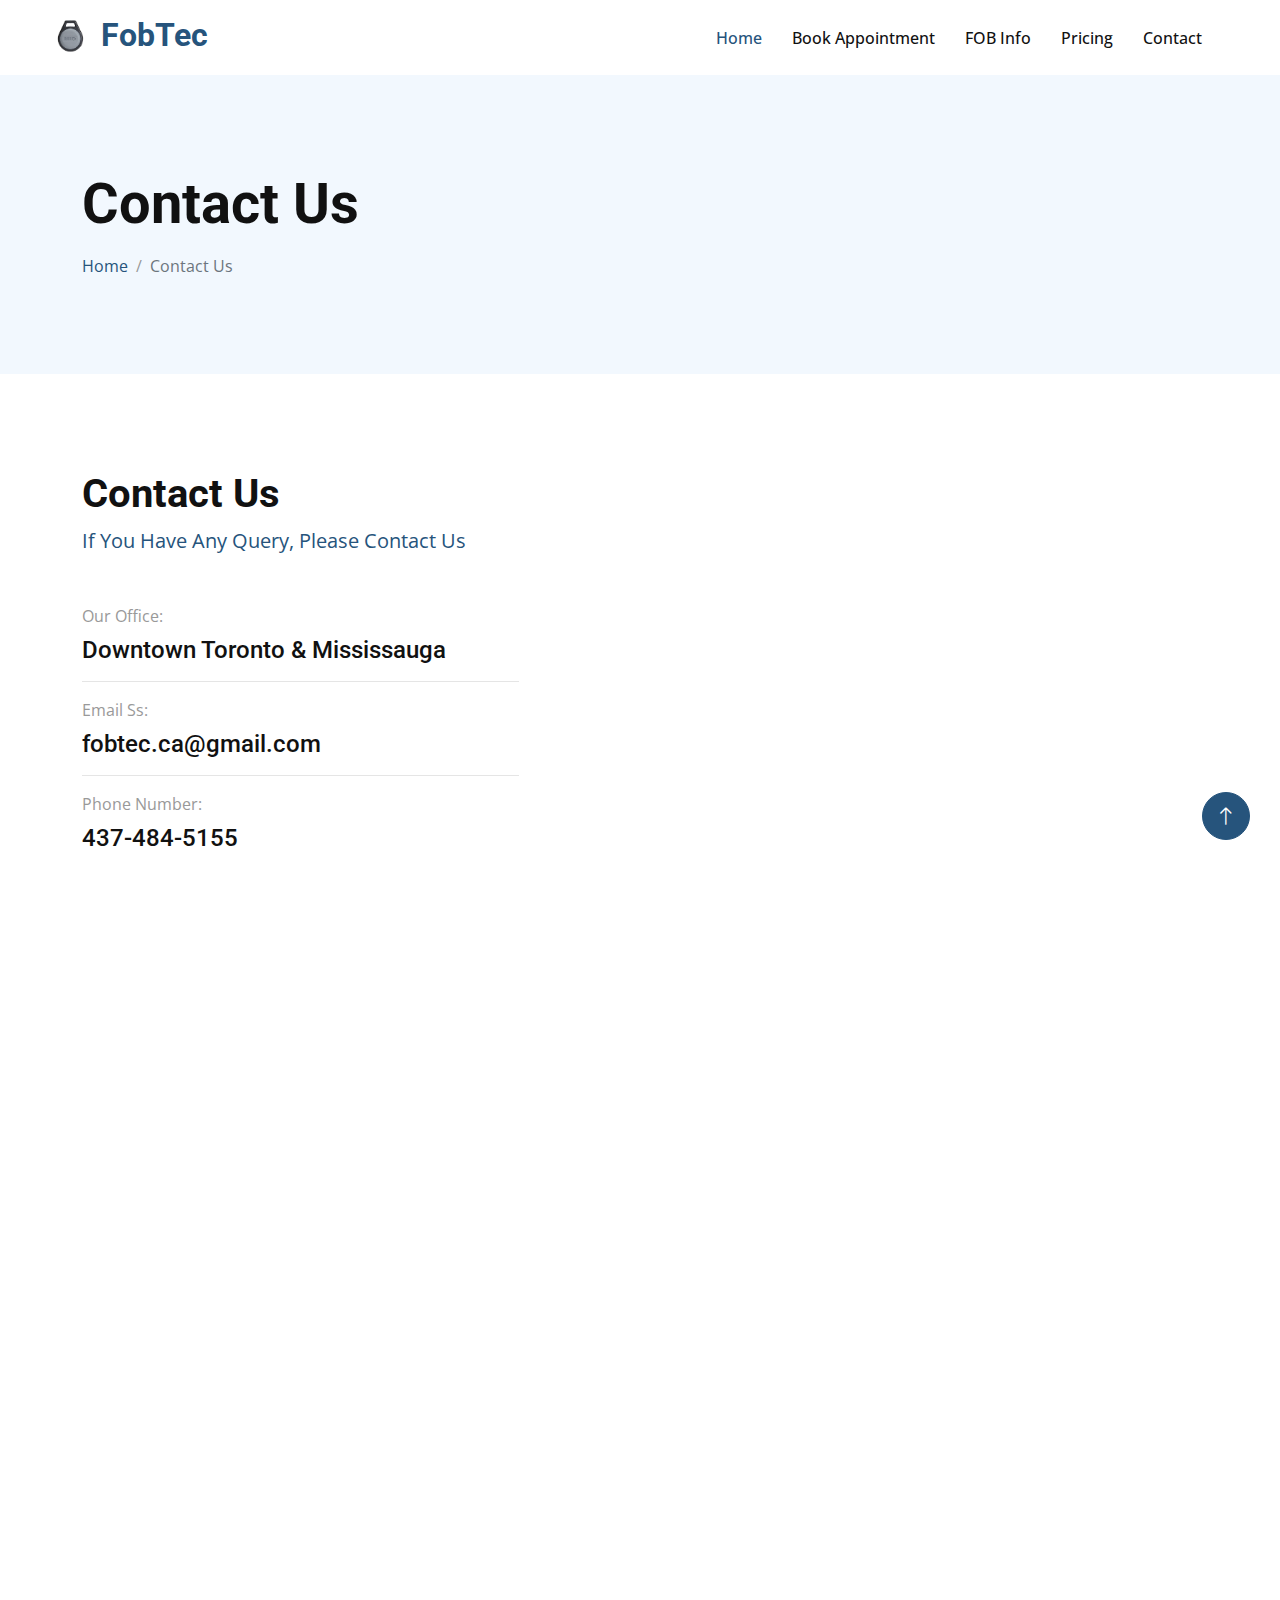
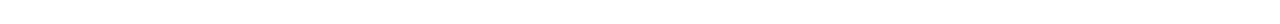
<file: contact.html>
<!DOCTYPE html>
<html lang="en">

<head>
    <meta charset="utf-8"><title>FobTec</title>
    <meta content="width=device-width, initial-scale=1.0" name="viewport">
    <meta content="" name="keywords">
    <meta content="" name="description">

    <!-- Favicon -->
    <link href="img/favicon.ico" rel="icon">

    <!-- Google Web Fonts -->
    <link rel="preconnect" href="https://fonts.googleapis.com">
    <link rel="preconnect" href="https://fonts.gstatic.com" crossorigin>
    <link href="https://fonts.googleapis.com/css2?family=Open+Sans:wght@400;500&family=Roboto:wght@500;700&display=swap" rel="stylesheet">  

    <!-- Icon Font Stylesheet -->
    <link href="https://cdnjs.cloudflare.com/ajax/libs/font-awesome/5.10.0/css/all.min.css" rel="stylesheet">
    <link href="https://cdn.jsdelivr.net/npm/bootstrap-icons@1.4.1/font/bootstrap-icons.css" rel="stylesheet">

    <!-- Libraries Stylesheet -->
    <link href="lib/animate/animate.min.css" rel="stylesheet">
    <link href="lib/owlcarousel/assets/owl.carousel.min.css" rel="stylesheet">

    <!-- Customized Bootstrap Stylesheet -->
    <link href="css/bootstrap.min.css" rel="stylesheet">

    <!-- Template Stylesheet -->
    <link href="css/style.css" rel="stylesheet">
</head>
 
<body>
    <!-- Spinner Start -->
    <div id="spinner" class="show bg-white position-fixed translate-middle w-100 vh-100 top-50 start-50 d-flex align-items-center justify-content-center">
        <div class="spinner-grow text-primary" role="status"></div>
    </div>
    <!-- Spinner End -->


    <!-- Navbar Start -->
    <nav class="navbar navbar-expand-lg bg-white navbar-light sticky-top p-0 px-4 px-lg-5">
        <a href="index.html" class="navbar-brand d-flex align-items-center">
            <h2 class="m-0 text-primary"><img class="img-fluid me-2" src="img/hid.png" alt="" style="width: 45px;">FobTec</h2>
        </a>
        <button type="button" class="navbar-toggler" data-bs-toggle="collapse" data-bs-target="#navbarCollapse">
            <span class="navbar-toggler-icon"></span>
        </button>
        <div class="collapse navbar-collapse" id="navbarCollapse">
            <div class="navbar-nav ms-auto py-4 py-lg-0">
                <a href="index.html" class="nav-item nav-link active">Home</a>
                <a href="https://calendly.com/fobtec/meet"  target="_blank" class="nav-item nav-link">Book Appointment</a>
                <a href="fob-info.html" class="nav-item nav-link">FOB Info</a>
                <a href="pricing.html" class="nav-item nav-link">Pricing</a>
                <a href="contact.html" class="nav-item nav-link">Contact</a>
                    </div>
                </div>
    </nav>
    <!-- Navbar End -->


    <!-- Header Start -->
    <div class="container-fluid hero-header bg-light py-5 mb-5">
        <div class="container py-5">
            <div class="row g-5 align-items-center">
                <div class="col-lg-6">
                    <h1 class="display-4 mb-3 animated slideInDown">Contact Us</h1>
                    <nav aria-label="breadcrumb animated slideInDown">
                        <ol class="breadcrumb mb-0">
                            <li class="breadcrumb-item"><a href="#">Home</a></li>
                            <li class="breadcrumb-item active" aria-current="page">Contact Us</li>
                        </ol>
                    </nav>
                </div>
            </div>
        </div>
    </div>
    <!-- Header End -->


    <!-- Contact Start -->
    <div class="container-xxl py-5">
        <div class="container">
            <div class="row g-5 mb-5 wow fadeInUp" data-wow-delay="0.1s">
                <div class="col-lg-6">
                    <h1 class="display-6">Contact Us</h1>
                    <p class="text-primary fs-5 mb-0">If You Have Any Query, Please Contact Us</p>
                </div>
            </div>
            <div class="row g-5">
                <div class="col-lg-5 col-md-6 wow fadeInUp" data-wow-delay="0.1s">
                    <p class="mb-2">Our Office:</p>
                    <h4>Downtown Toronto & Mississauga</h4>
                    <hr class="w-100">
                    <p class="mb-2">Email Ss:</p>
                    <h4>fobtec.ca@gmail.com</h4>
                    <hr class="w-100">
                    <p class="mb-2">Phone Number:</p>
                    <h4>437-484-5155</h4>
                </div>
                   </div>
                </div>
            </div>
    <!-- Contact End -->


    <!-- Google Map Start -->
    <div class="container-xxl py-5 px-0 wow fadeInUp" data-wow-delay="0.1s">
        <iframe class="w-100 mb-n2" style="height: 450px;"
            src="https://www.google.com/maps/embed?pb=!1m18!1m12!1m3!1d5773.134409359621!2d-79.38713635120908!3d43.657172096556955!2m3!1f0!2f0!3f0!3m2!1i1024!2i768!4f13.1!3m3!1m2!1s0x882b34cad6f59495%3A0x245ab3886517ebfa!2sDowntown%20Yonge%2C%20Toronto%2C%20ON!5e0!3m2!1sen!2sca!4v1673635498737!5m2!1sen!2sca"
            frameborder="0" allowfullscreen="" aria-hidden="false" tabindex="0"></iframe>
    </div>
    <!-- Google Map End -->


 <!-- Footer Start -->
<div class="container-fluid bg-light footer mt-5 pt-5 wow fadeIn" data-wow-delay="0.1s">
    <div class="container-fluid copyright">
        <div class="container">
            <div class="row">
                <div class="col-md-6 text-center text-md-start mb-3 mb-md-0">
                    &copy; <a href="#">FobTec</a>, All Right Reserved.
                </div>
            </div>
        </div>
    </div>
</div>
<!-- Footer End -->


    <!-- Back to Top -->
    <a href="#" class="btn btn-lg btn-primary btn-lg-square rounded-circle back-to-top"><i class="bi bi-arrow-up"></i></a>


    <!-- JavaScript Libraries -->
    <script src="https://code.jquery.com/jquery-3.4.1.min.js"></script>
    <script src="https://cdn.jsdelivr.net/npm/bootstrap@5.0.0/dist/js/bootstrap.bundle.min.js"></script>
    <script src="lib/wow/wow.min.js"></script>
    <script src="lib/easing/easing.min.js"></script>
    <script src="lib/waypoints/waypoints.min.js"></script>
    <script src="lib/owlcarousel/owl.carousel.min.js"></script>
    <script src="lib/counterup/counterup.min.js"></script>

    <!-- Template Javascript -->
    <script src="js/main.js"></script>
</body>

</html>
</file>
<file: css/style.css>
/********** Template CSS **********/
:root {
    --primary: #26547C;
    --primary_click: #5d9bd0;
    /** 16D5FF **/ 
    --secondary: #999999;
    --light: #F2F8FE;
    --dark: #111111;
}

.back-to-top {
    position: fixed;
    display: none;
    right: 30px;
    bottom: 60px;
    z-index: 99;
}

h4,
h5,
h6,
.h4,
.h5,
.h6 {
    font-weight: 500 !important;
}


/*** Spinner ***/
#spinner {
    opacity: 0;
    visibility: hidden;
    transition: opacity .5s ease-out, visibility 0s linear .5s;
    z-index: 99999;
}

#spinner.show {
    transition: opacity .5s ease-out, visibility 0s linear 0s;
    visibility: visible;
    opacity: 1;
}


/*** Button ***/
.btn {
    font-weight: 500;
    transition: .5s;
}

.btn.btn-primary {
    color: #FFFFFF;
}

.btn-square {
    width: 38px;
    height: 38px;
}

.btn-sm-square {
    width: 32px;
    height: 32px;
}

.btn-lg-square {
    width: 48px;
    height: 48px;
}

.btn-square,
.btn-sm-square,
.btn-lg-square {
    padding: 0;
    display: flex;
    align-items: center;
    justify-content: center;
    font-weight: normal;
}


/*** Navbar ***/
.navbar.sticky-top {
    top: -100px;
    transition: .5s;
}

.navbar .navbar-brand {
    height: 75px;
}

.navbar .navbar-nav .nav-link {
    margin-right: 30px;
    padding: 25px 0;
    color: var(--dark);
    font-weight: 500;
    outline: none;
}

.navbar .navbar-nav .nav-link:hover,
.navbar .navbar-nav .nav-link.active {
    color: var(--primary);
}

.navbar .dropdown-toggle::after {
    border: none;
    content: "\f107";
    font-family: "Font Awesome 5 Free";
    font-weight: 900;
    vertical-align: middle;
    margin-left: 8px;
}

@media (max-width: 991.98px) {
    .navbar .navbar-nav .nav-link  {
        margin-right: 0;
        padding: 10px 0;
    }

    .navbar .navbar-nav {
        border-top: 1px solid #EEEEEE;
    }
}

@media (min-width: 992px) {
    .navbar .nav-item .dropdown-menu {
        display: block;
        border: none;
        margin-top: 0;
        top: 150%;
        opacity: 0;
        visibility: hidden;
        transition: .5s;
    }

    .navbar .nav-item:hover .dropdown-menu {
        top: 100%;
        visibility: visible;
        transition: .5s;
        opacity: 1;
    }
}

.navbar .btn:hover {
    color: #FFFFFF !important;
    background: var(--primary) !important;
}


/*** Header ***/
.hero-header .breadcrumb-item+.breadcrumb-item::before {
    color: var(--secondary);
}


/*** Service ***/
.service-item {
    position: relative;
    overflow: hidden;
}

.service-item::after {
    position: absolute;
    content: "";
    width: 0;
    height: 0;
    top: -80px;
    right: -80px;
    border: 80px solid;
    transform: rotate(45deg);
    opacity: 1;
    transition: .5s;
}

.service-item.bg-white::after {
    border-color: transparent transparent var(--light) transparent;
}

.service-item.bg-light::after {
    border-color: transparent transparent #FFFFFF transparent;
}

.service-item:hover::after {
    opacity: 0;
}


/*** Roadmap ***/
.roadmap-carousel {
    position: relative;
}

.roadmap-carousel::before {
    position: absolute;
    content: "";
    height: 0;
    width: 100%;
    top: 20px;
    left: 0;
    border-top: 2px dashed var(--secondary);
}

.roadmap-carousel .roadmap-item .roadmap-point {
    position: absolute;
    width: 30px;
    height: 30px;
    top: 6px;
    left: 50%;
    margin-left: -15px;
    background: #FFFFFF;
    border: 2px solid var(--primary);
    transform: rotate(45deg);
    display: flex;
    align-items: center;
    justify-content: center;
}

.roadmap-carousel .roadmap-item .roadmap-point span {
    display: block;
    width: 18px;
    height: 18px;
    background: var(--primary);
}

.roadmap-carousel .roadmap-item {
    position: relative;
    padding-top: 150px;
    text-align: center;
}

.roadmap-carousel .roadmap-item::before {
    position: absolute;
    content: "";
    width: 0;
    height: 115px;
    top: 0;
    left: 50%;
    transform: translateX(-50%);
    border-right: 2px dashed var(--secondary);
}

.roadmap-carousel .roadmap-item::after {
    position: absolute;
    content: "";
    width: 14px;
    height: 14px;
    top: 111px;
    left: 50%;
    margin-left: -7px;
    transform: rotate(45deg);
    background: var(--primary);
}

.roadmap-carousel .owl-nav {
    margin-top: 40px;
    display: flex;
    justify-content: center;
}

.roadmap-carousel .owl-nav .owl-prev,
.roadmap-carousel .owl-nav .owl-next {
    margin: 0 12px;
    width: 50px;
    height: 50px;
    display: flex;
    align-items: center;
    justify-content: center;
    border-radius: 50px;
    font-size: 22px;
    color: var(--light);
    background: var(--primary);
    transition: .5s;
}

.roadmap-carousel .owl-nav .owl-prev:hover,
.roadmap-carousel .owl-nav .owl-next:hover {
    color: var(--primary);
    background: var(--dark);
}


/*** FAQs ***/
.accordion .accordion-item {
    border: none;
    margin-bottom: 15px;
}

.accordion .accordion-button {
    background: var(--light);
    border-radius: 2px;
}

.accordion .accordion-button:not(.collapsed) {
    color: #FFFFFF;
    background: var(--primary);
    box-shadow: none;
}

.accordion .accordion-button:not(.collapsed)::after {
    background-image: url("data:image/svg+xml,%3csvg xmlns='http://www.w3.org/2000/svg' viewBox='0 0 16 16' fill='%23fff'%3e%3cpath fill-rule='evenodd' d='M1.646 4.646a.5.5 0 0 1 .708 0L8 10.293l5.646-5.647a.5.5 0 0 1 .708.708l-6 6a.5.5 0 0 1-.708 0l-6-6a.5.5 0 0 1 0-.708z'/%3e%3c/svg%3e");
}

.accordion .accordion-body {
    padding: 15px 0 0 0;
}


/*** Footer ***/
.footer .btn.btn-link {
    display: block;
    margin-bottom: 5px;
    padding: 0;
    text-align: left;
    color: var(--secondary);
    font-weight: normal;
    text-transform: capitalize;
    transition: .3s;
}

.footer .btn.btn-link::before {
    position: relative;
    content: "\f105";
    font-family: "Font Awesome 5 Free";
    font-weight: 900;
    color: var(--secondary);
    margin-right: 10px;
}

.footer .btn.btn-link:hover {
    color: var(--primary);
    letter-spacing: 1px;
    box-shadow: none;
}

.footer .btn.btn-square {
    color: var(--primary);
    border: 1px solid var(--primary);
}

.footer .btn.btn-square:hover {
    color: #FFFFFF;
    background: var(--primary);
}

.footer .copyright {
    padding: 25px 0;
    border-top: 1px solid rgba(17, 17, 17, .1);
}

.footer .copyright a {
    color: var(--primary);
}

.footer .copyright a:hover {
    color: var(--dark);
}
</file>
